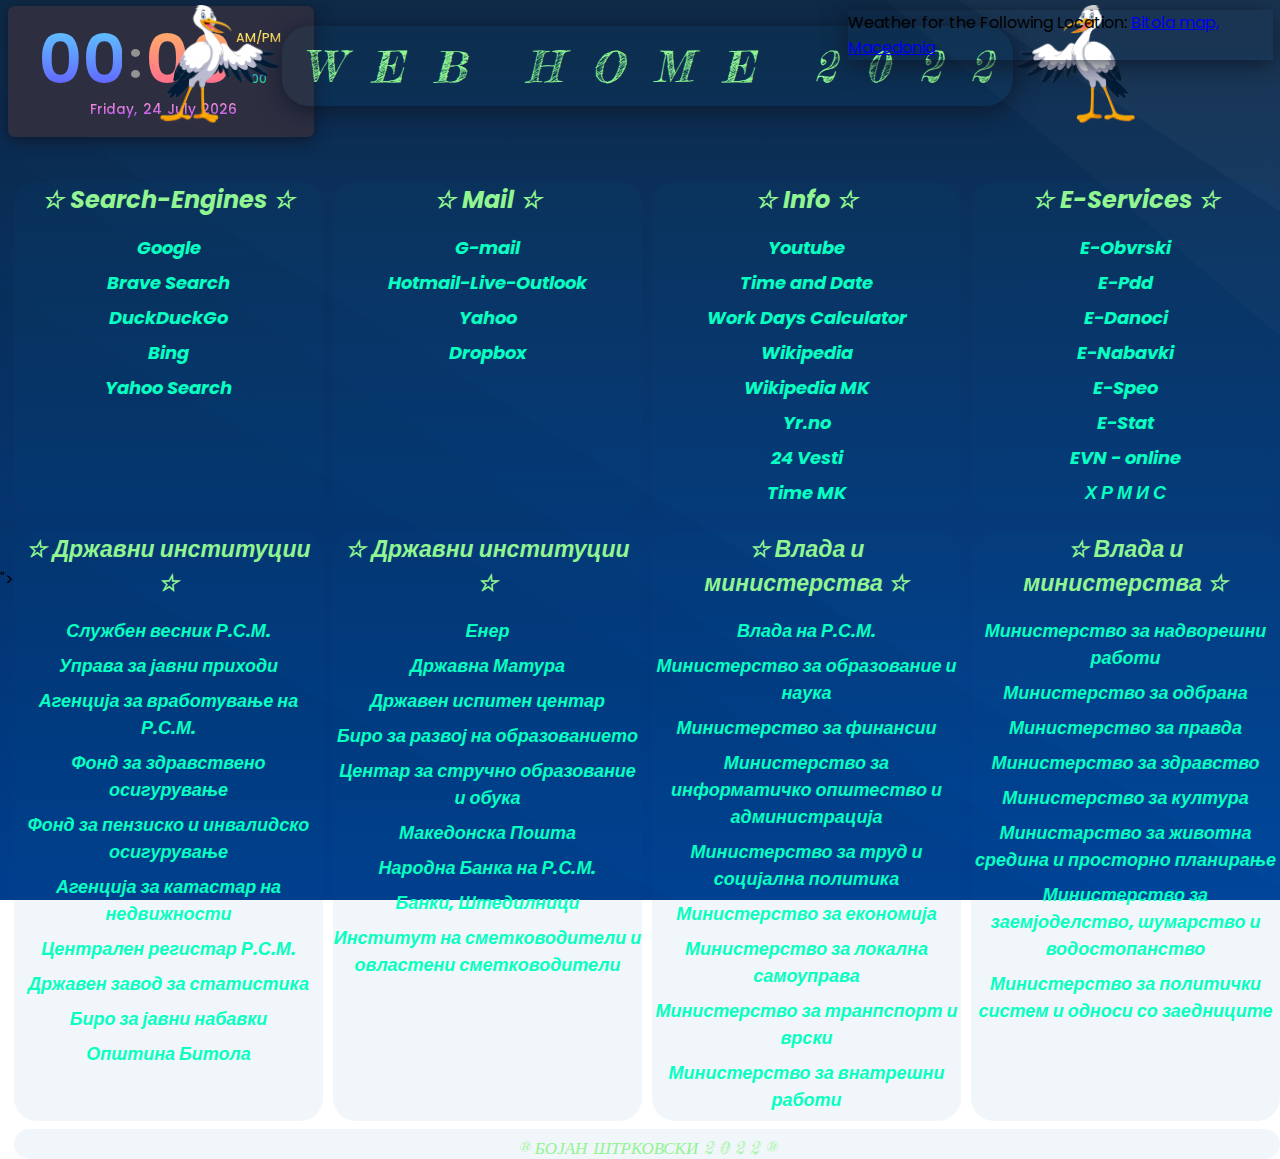
<file: index.html>
<!DOCTYPE html>
<html lang="en" dir="ltr">
<head>
    <link rel="stylesheet" href="css/main.css">
    <link rel="stylesheet" href="css/header.css">
    <meta charset="UTF-8">
    <meta http-equiv="X-UA-Compatible" content="IE=edge">
    <meta name="viewport" content="width=device-width, initial-scale=0.8, maximum-scale=0.8, shrink-to-fit=yes">  
    ">
    <title>WebHome2022</title>
    <link rel="stylesheet" href="css/style.css">
  <link rel="stylesheet" href="https://unicons.iconscout.com/release/v4.0.0/css/line.css">
  <link rel="preconnect" href="https://fonts.googleapis.com">
<link rel="preconnect" href="https://fonts.gstatic.com" crossorigin>
<link href="https://fonts.googleapis.com/css2?family=Cinzel:wght@400;500;600&display=swap" rel="stylesheet">
<link href="https://fonts.googleapis.com/css2?family=Annie+Use+Your+Telescope&display=swap" rel="stylesheet">
<link href="https://fonts.googleapis.com/css2?family=Fredericka+the+Great&display=swap" rel="stylesheet">
<link href="https://fonts.googleapis.com/css2?family=Roboto:wght@300;400;500&display=swap" rel="stylesheet">
</head>
<body>
    <div class="top">
        <div class="clock">
                
            <div class="digital-clock">
                <i class="uil uil-ellipsis-v dot-menu-btn" id="active-menu"></i>
                <ul class="dot-menu" id="active-menu">
                  <li class="menu-item" id="active-menu">
                    <span class="clock-format-text" id="active-menu">24-hour format</span>
                    <div class="format-switch-btn" id="active-menu" data-format="12"></div>
                  </li>
                </ul>
              <div class="time">
                  <span class="hours">00</span>
                  <span class="dots">:</span>
                  <span class="minutes">00</span>
                <div class="right-side">
              <span class="period">AM/PM</span>
              <span class="seconds">00</span>
                </div>
              </div>
              <div class="calendar">
                <span class="day-name">Day</span>,
                <span class="day-number">00</span>
                <span class="month-name">Month</span>
                <span class="year">0000</span>
              </div>
              </div>
              
              <script>
              //Javascript for switch clock format
              const formatSwitchBtn = document.querySelector(".format-switch-btn");
              
              formatSwitchBtn.addEventListener("click", () => {
              formatSwitchBtn.classList.toggle("active");
              
              var formatValue = formatSwitchBtn.getAttribute("data-format");
              
              if(formatValue === "12") {
                formatSwitchBtn.setAttribute("data-format", "24");
              }
              else {
                formatSwitchBtn.setAttribute("data-format", "12");
              }
              });
              
              //Get current time in javascript
              function clock() {
                var today = new Date();
              
                var hours = today.getHours();
                var minutes = today.getMinutes();
                var seconds = today.getSeconds();
                let period = "AM";
              
                //Set the time period(AM/PM)
                if(hours >= 12) {
                  period = "PM";
                }
              
                //Set the 12-hour clock format
                var formatValue = formatSwitchBtn.getAttribute("data-format");
              
                if(formatValue === "12") {
                  hours= hours > 12 ? hours % 12 : hours;
                }
                
              
                //Add the 0 for the values lower than 10
                if(hours < 10) {
                  hours = "0" + hours;
                }
              
                if(minutes < 10) {
                  minutes = "0" + minutes;
                }
              
                if(seconds < 10) {
                  seconds = "0" + seconds;
                }
              
              
                document.querySelector(".hours").innerHTML = hours;
                document.querySelector(".minutes").innerHTML = minutes;
                document.querySelector(".seconds").innerHTML = seconds;
                document.querySelector(".period").innerHTML = period;
              }
              var updateClock = setInterval(clock, 1000);
              
              //Get the date in javascript
              var today = new Date();
              const dayNumber = today.getDate();
              const year = today.getFullYear();
              const dayName = today.toLocaleString("default", {weekday: "long"});
              const monthName = today.toLocaleString("default", {month: "long"});
              
              document.querySelector(".month-name").innerHTML = monthName;
              document.querySelector(".day-name").innerHTML = dayName;
              document.querySelector(".day-number").innerHTML = dayNumber;
              document.querySelector(".year").innerHTML = year;
              
              // Javascript fo dot-menu toggle
              const dotmenuBtn = document.querySelector(".dot-menu-btn");
              const dotMenu = document.querySelector(".dot-menu");
              
              dotmenuBtn.addEventListener("click", () => {
              dotMenu.classList.toggle("active");
              });
              
              document.addEventListener("click", (e) => {
                if(e.target.id !== "active-menu"){
                  dotMenu.classList.remove("active");
                }
              });
              </script>
        </div>
        <div class="naslov">
            <div class="logo-l">
                <img src="images/Logo-L.png" alt="Logo-L" height="120" width="120">
            </div>
            <div class="name">
                W&nbsp; E&nbsp; B&nbsp;&nbsp;  &nbsp;H&nbsp; O&nbsp; M&nbsp; E&nbsp;&nbsp;  &nbsp;2&nbsp; 0&nbsp; 2&nbsp; 2
            </div>
            <div class="logo-r">
                <img src="images/Logo-R.png" alt="Logo-R" height="120" width="120">
            </div>
        <div class="weather">
          <div id="ww_ca151b0172ef6" v='1.20' loc='id' a='{"t":"horizontal","lang":"en","ids":["wl11995"],"cl_bkg":"image","cl_font":"#FFFFFF","cl_cloud":"#FFFFFF","cl_persp":"#81D4FA","cl_sun":"#FFC107","cl_moon":"#FFC107","cl_thund":"#FF5722","sl_sot":"celsius","sl_ics":"one_a","font":"Arial","el_whr":3}'>Weather for the Following Location: <a href="https://2ua.org/mkd/bitola/map/" id="ww_ca151b0172ef6_u" target="_blank">Bitola map, Macedonia</a></div><script async src="https://srv1.weatherwidget.org/js/?id=ww_ca151b0172ef6"></script>          </div>
    </div>
    <div class="links">
        <main class="main"> <!--Main-content-start-->
            <div class="section-1"><!--section-1-start-->
                <div class="search-engines"><!--search-engines-start-->
                    <div class="h2">
                        <h2>&#9734; Search-Engines  &#9734;</h2>
                    </div>
                    <div class="google">
                        <a href="https://www.google.com/" target="_blank">Google</a>
                      </div>
                      <div class="brave">
                        <a href="https://search.brave.com/" target="_blank">Brave Search</a>
                      </div>
                      <div class="duckduckgo">
                        <a href="https://duckduckgo.com/" target="_blank">DuckDuckGo</a>
                      </div>
                      <div class="bing">
                        <a href="https://www.bing.com/">Bing</a>
                      </div>
                      <div class="yahoo-s">
                        <a href="https://search.yahoo.com/" target="_blank">Yahoo Search</a>
                      </div>
                </div><!--search-engines-end-->
            
                <div class="e-mail"><!--e-mail-start-->
                <div class="h2">
                    <h2>&#9734; Mail &#9734;</h2>
                </div>
                    <div class="g-mail">
                        <a href="https://mail.google.com/" target="_blank">G-mail
                    </div>
                    <div class="outlook">
                        <a href="https://outlook.live.com/" target="_blank">Hotmail-Live-Outlook</a>
                    </div>
                    <div class="yahoo-m">
                        <a href="https://login.yahoo.com/" target="_blank">Yahoo</a>
                    </div>
                    <div class="yahoo-m">
                        <a href="https://www.dropbox.com/login" target="_blank">Dropbox</a>
                    </div>

                </div><!--e-mail-end-->
            
                <div class="info"><!--info-start-->
                    <div class="h2">
                        <h2>&#9734; Info &#9734;</h2>
                    </div>
                        <div class="youtube">
                            <a href="https://www.youtube.com/" target="_blank">Youtube</a>
                        </div>
                        <div class="time-date">
                            <a href="https://www.timeanddate.com/" target="_blank">Time and Date</a>
                        </div>
                        <div class="work-days-calculator">
                            <a href="https://www.timeanddate.com/date/workdays.html" target="_blank">Work Days Calculator</a>
                        </div>
                        <div class="wikipedia">
                            <a href="https://en.wikipedia.org/" target="_blank">Wikipedia</a>
                        </div>
                        <div class="wikipedia-mk">
                            <a href="https://mk.wikipedia.org/" target="_blank">Wikipedia MK</a>
                        </div>
                        <div class="yrno">
                            <a href="https://www.yr.no/en/forecast/daily-table/2-792578/North%20Macedonia/Bitola/Bitola" target="_blank">Yr.no</a>
                        </div>
                        <div class="vesti24">
                            <a href="https://24.mk/" target="_blank">24 Vesti</a>
                        </div>
                        <div class="timemk">
                            <a href="https://time.mk/" target="_blank">Time MK</a>
                        </div>
                </div><!--info-end-->
                <div class="e-apps"><!--e-apps-start-->
                    <div class="h2">
                        <h2>&#9734; E-Services &#9734;</h2>
                    </div>
                        <div class="e-obvrski">
                            <a href="https://e-trezor.finance.gov.mk/" target="_blank">E-Obvrski</a>
                        </div>
                        <div class="e-pdd">
                            <a href="https://e-pdd.ujp.gov.mk/" target="_blank">E-Pdd</a>
                        </div>
                        <div class="e-danoci">
                            <a href="https://etax-fl.ujp.gov.mk/" target="_blank">E-Danoci</a>
                        </div>
                        <div class="e-nabavki">
                            <a href="https://www.e-nabavki.gov.mk/" target="_blank">E-Nabavki</a>
                        </div>
                        <div class="e-speo">
                            <a href="https://peo.finance.gov.mk/" target="_blank">E-Speo</a>
                        </div>
                        <div class="e-stat">
                            <a href="https://estat.stat.gov.mk/" target="_blank">E-Stat</a>
                        </div>
                        <div class="EVN-online">
                            <a href="https://www.evnonline.mk" target="_blank">EVN - online</a>
                        </div>
                        <div class="hrmis">
                            <a href="https://hrm.gov.mk" target="_blank">Х Р М И С</a>
                        </div>
                </div><!--e-apps-end-->
            </div><!--section-1-end-->
            
            <div class="section-2"><!--section-2-start-->
            
                <div class="institucii-1"><!--institucii-1-start-->
                    <div class="h2">
                        <h2 class="h3">&#9734; Државни институции &#9734;</h2>
                    </div>
                    <div class="slvesnik">
                        <a href="https://slvesnik.com.mk/" target="_blank">Службен весник Р.С.М.</a>
                      </div>
                      <div class="ujp">
                        <a href="http://ujp.gov.mk/" target="_blank">Управа за јавни приходи</a>
                      </div>
                      <div class="avrsm">
                        <a href="https://av.gov.mk/" target="_blank">Агенција за вработување на Р.С.М.</a>
                      </div>
                      <div class="fzo">
                        <a href="https://fzo.org.mk/" target="_blank">Фонд за здравствено осигурување</a>
                      </div>
                      <div class="piom">
                        <a href="http://www.piom.com.mk/" target="_blank">Фонд за пензиско и инвалидско осигурување</a>
                      </div>
                      <div class="katastar">
                        <a href="https://www.katastar.gov.mk" target="_blank">Агенција за катастар на недвижности</a>
                      </div>
                      <div class="crm">
                        <a href="https://crm.com.mk/" target="_blank">Централен регистар Р.С.М.</a>
                      </div>
                      <div class="statmk">
                        <a href="https://www.stat.gov.mk/Default.aspx" target="_blank">Државен завод за статистика</a>
                      </div>
                      <div class="bjn">
                        <a href="https://www.bjn.gov.mk/" target="_blank">Биро за јавни набавки</a>
                      </div>
                      <div class="opstinabt">
                        <a href="https://www.bitola.gov.mk/" target="_blank">Општина Битола</a>
                      </div>
                </div><!--institucii-1-end-->
                <div class="institucii-2"><!--institucii-2-start-->
                    <div class="h2">
                        <h2 class="h3">&#9734; Државни институции &#9734;</h2>
                    </div>
                    <div class="ener">
                        <a href="https://ener.gov.mk/" target="_blank">Енер</a>
                      </div>
                      <div class="matura"><a href="http://www.matura.gov.mk/" target="_blank">Државна Матура</a>
                      </div>
                      <div class="dic">
                        <a href="https://dic.edu.mk/" target="_blank">Државен испитен центар</a>
                      </div>
                      <div class="bro">
                        <a href="https://www.bro.gov.mk/" target="_blank">Биро за развој на образованието</a>
                      </div>
                      <div class="csoo">
                        <a href="https://csoo.edu.mk/" target="_blank">Центар за стручно образование и обука</a>
                      </div>
                      <div class="posta">
                        <a href="https://www.posta.com.mk/" target="_blank">Македонска Пошта</a>
                      </div>
                      <div class="nbrm">
                        <a href="https://www.nbrm.mk/" target="_blank">Народна Банка на Р.С.М.</a>
                      </div>
                      <div class="nbrm-2">
                        <a href="banki.html" target="_blank">Банки, Штедилници</a>
                      </div>
                      <div class="isos">
                        <a href="https://isos.com.mk/" target="_blank">Институт на сметководители и овластени сметководители</a>
                      </div>
                </div><!--Institucii-2-end-->
                <div class="vlada-1"><!--vlada-1-start-->
                    <div class="h2">
                        <h2 class="h3">&#9734; Влада и министерства &#9734;</h2>
                    </div>
                    <div class="vlada">
                        <a href="https://www.vlada.mk/" target="_blank">Влада на Р.С.М.</a>
                    </div>
                    <div class="mon">
                        <a href="https://www.mon.gov.mk/" target="_blank">Министерство за образование и наука</a>
                      </div>
                      <div class="finansii">
                        <a href="https://www.finance.gov.mk/" target="_blank">Министерство за финансии</a>
                      </div>
                      <div class="mioa">
                        <a href="https://www.mioa.gov.mk/" target="_blank">Министерство за информатичко општество и администрација</a>
                      </div>
                      <div class="mtsp">
                        <a href="https://www.mtsp.gov.mk/" target="_blank">Министерство за труд и социјална политика</a>
                      </div>
                      <div class="ekonomija">
                        <a href="https://www.economy.gov.mk/" target="_blank">Министерство за економија</a>
                      </div>
                      <div class="lokalna">
                        <a href="http://www.mls.gov.mk/" target="_blank">Министерство за локална самоуправа</a>
                      </div>
                      <div class="transport">
                        <a href="http://www.mtc.gov.mk/" target="_blank">Министерство за транпспорт и врски</a>
                      </div>
                      <div class="mvr">
                        <a href="https://www.vlada.mk/MVR" target="_blank">Министерство за внатрешни работи</a>
                      </div>
                </div><!--vlada-1-end-->
                <div class="vlada-2"><!--vlada-2-start-->
                    <div class="h2">
                        <h2 class="h3">&#9734; Влада и министерства &#9734;</h2>
                    </div> 
                    <div class="mnr">
                        <a href="http://www.mfa.gov.mk/" target="_blank">Министерство за надворешни работи</a>
                    </div>
                    <div class="odbrana">
                        <a href="http://www.mod.gov.mk/" target="_blank">Министерство за одбрана</a>
                      </div>
                      <div class="pravda">
                        <a href="http://www.pravda.gov.mk/" target="_blank">Министерство за правда</a>
                      </div>
                      <div class="zdravstvo">
                        <a href="http://www.zdravstvo.gov.mk/" target="_blank">Министерство за здравство</a>
                      </div>
                      <div class="kultura">
                        <a href="http://www.kultura.gov.mk/" target="_blank">Министерство за култура</a>
                      </div>
                      <div class="zspp">
                        <a href="http://www.moepp.gov.mk/" target="_blank">Министарство за животна средина и просторно планирање</a>
                      </div>
                      <div class="zsv">
                        <a href="http://www.mzsv.gov.mk/" target="_blank">Министерство за заемјоделство, шумарство и водостопанство</a>
                      </div>
                      <div class="ps-zaednici">
                        <a href="http://www.mpsoz.gov.mk/" target="_blank">Министерство за политички систем и односи со заедниците</a>
                      </div>
                </div><!--vlada-2-end-->
            </div><!--section-2-end-->
            <div class="footer"><!--fiiter-start-->
                      <div class="copyright">
                        &#174; БОЈАН ШТРКОВСКИ 2&nbsp;0&nbsp;2&nbsp;2 &#174;
                      </div>
                    
                    </div><!--footer-end-->
            </main> <!--Main-content-end-->
    </div>
    
    
</body>
</html>
</file>
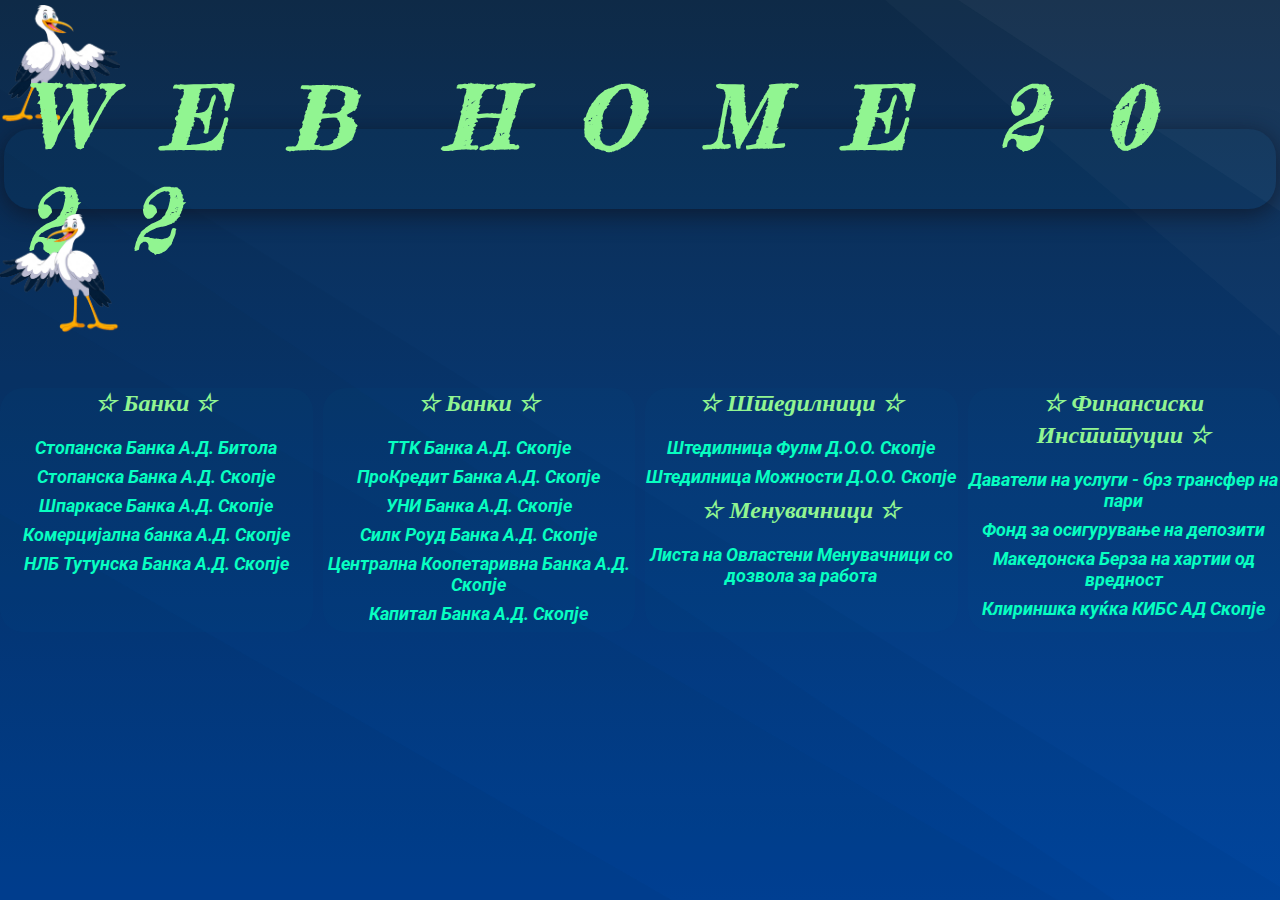
<file: banki.html>
<!DOCTYPE html>
<html lang="mk" dir="ltr">
<head>
    <meta charset="UTF-8">
    <meta http-equiv="X-UA-Compatible" content="IE=edge">
    <meta name="viewport" content="width=device-width, initial-scale=1.0,  maximum-scale=1.0,">  
    
    <title>
        WebHome2022
    </title>

<link rel="stylesheet" href="css/header.css">
<link rel="stylesheet" href="css/main.css">



<link rel="preconnect" href="https://fonts.googleapis.com">
<link rel="preconnect" href="https://fonts.gstatic.com" crossorigin>
<link href="https://fonts.googleapis.com/css2?family=Cinzel:wght@400;500;600&display=swap" rel="stylesheet">
<link href="https://fonts.googleapis.com/css2?family=Annie+Use+Your+Telescope&display=swap" rel="stylesheet">
<link href="https://fonts.googleapis.com/css2?family=Fredericka+the+Great&display=swap" rel="stylesheet">
<link href="https://fonts.googleapis.com/css2?family=Roboto:wght@300;400;500&display=swap" rel="stylesheet">
</head>
<body class="body">
    
<header class="title"> <!--title-start-->

    <div class="logo-l" >
        <img src="images/Logo-L.png" alt="Logo-L" height="120" width="120">
    </div>

    <div class="name">
        <h1>
            W&nbsp; E&nbsp; B&nbsp;&nbsp;  H&nbsp; O&nbsp; M&nbsp; E&nbsp;&nbsp;  2&nbsp; 0&nbsp; 2&nbsp; 2
        </h1>
    </div>
    <div class="logo-r">
        <img src="images/Logo-R.png" alt="Logo-R" height="120" width="120">
    </div>
</header> <!--title-end-->

<main class="main"> <!--Main-content-start-->
<div class="section-1"><!--section-1-start-->
    <div class="banki"><!--banki-start-->
        <div class="h2">
            <h2>&#9734; Банки &#9734;</h2>
        </div>
        <div class="stbbt">
            <a href="https://www.stbbt.mk/" target="_blank">Стопанска Банка А.Д. Битола</a>
          </div>
          <div class="stbsk">
            <a href="http://www.stb.com.mk/" target="_blank">Стопанска Банка А.Д. Скопје</a>
          </div>
          <div class="sparkase">
            <a href="http://www.sparkasse.mk/" target="_blank">Шпаркасе Банка А.Д. Скопје</a>
          </div>
          <div class="kb">
            <a href="https://www.kb.mk/">Комерцијална банка А.Д. Скопје</a>
          </div>
          <div class="nlb">
            <a href="http://www.nlb.mk/" target="_blank">НЛБ Тутунска Банка А.Д. Скопје</a>
          </div>
    </div><!--banki-end-->
    <div class="banki-2"><!--banki-2-start-->
        <div class="h2">
            <h2>&#9734; Банки &#9734;</h2>
        </div>
        <div class="ttk">
            <a href="http://www.ttk.com.mk/" target="_blank">TTK Банка А.Д. Скопје</a>
        </div>
        <div class="pcb">
            <a href="https://www.pcb.mk/" target="_blank">ПроКредит Банка А.Д. Скопје</a>
        </div>
        <div class="unibank">
            <a href="https://www.unibank.mk/" target="_blank">УНИ Банка А.Д. Скопје</a>
        </div>
        <div class="silk">
            <a href="https://www.silkroadbank.com.mk//" target="_blank">Силк Роуд Банка А.Д. Скопје</a>
        </div>
        <div class="ckb">
            <a href="http://www.ccbank.mk/" target="_blank">Централна Коопетаривна Банка А.Д. Скопје</a>
        </div>
        <div class="kapital">
            <a href="https://www.capitalbank.com.mk/" target="_blank">Кaпитал Банка А.Д. Скопје</a>
        </div>
    </div><!--banki-2-end-->
    <div class="stedilnici"><!--stedilnici-start-->
        <div class="h2">
            <h2>&#9734; Штедилници &#9734;</h2>
        </div>
        <div class="fulm">
            <a href="http://www.fulm.com.mk//" target="_blank">Штедилница Фулм Д.О.О. Скопје</a>
        </div>
        <div class="moznosti">
            <a href="https://moznosti.com.mk/" target="_blank">Штедилница Можности Д.О.О. Скопје</a>
        </div>
        <div class="h2">
            <h2>&#9734; Менувачници &#9734;</h2>
        </div>
        <div class="menuvacnici">
            <a href="https://www.nbrm.mk/content/Supervizija_ovl_men_07_22.pdf" target="_blank">Листа на Овластени Менувачници со дозвола за работа</a>
        </div> 
    </div><!--stedilnici-end-->
    <div class="fin-ins"><!--fin-ins-start-->
        <div class="h2">
            <h2>&#9734; Финансиски Институции &#9734;</h2>
        </div>
        <div class="brz-transfer">
            <a href="https://www.nbrm.mk/content/Supervizija_BTP_07_22.pdf" target="_blank">Даватели на услуги - брз трансфер на пари</a>
        </div>
        <div class="depoziti">
            <a href="http://www.fodsk.org.mk/" target="_blank">Фонд за осигурување на депозити</a>
        </div>
        <div class="berza">
            <a href="http://www.mse.org.mk/" target="_blank">Македонска Берза на хартии од вредност</a>
        </div>
        <div class="kibs">
            <a href="http://www.kibs.com.mk//" target="_blank">Клириншка куќка КИБС АД Скопје</a>
        </div>
    </div><!--fin-ins-end-->
</div><!--section-1-end-->


<div class="section-2"><!--section-2-start-->
</div><!--section-2-end-->
</main> <!--Main-content-end-->

</body>
</html>
</file>
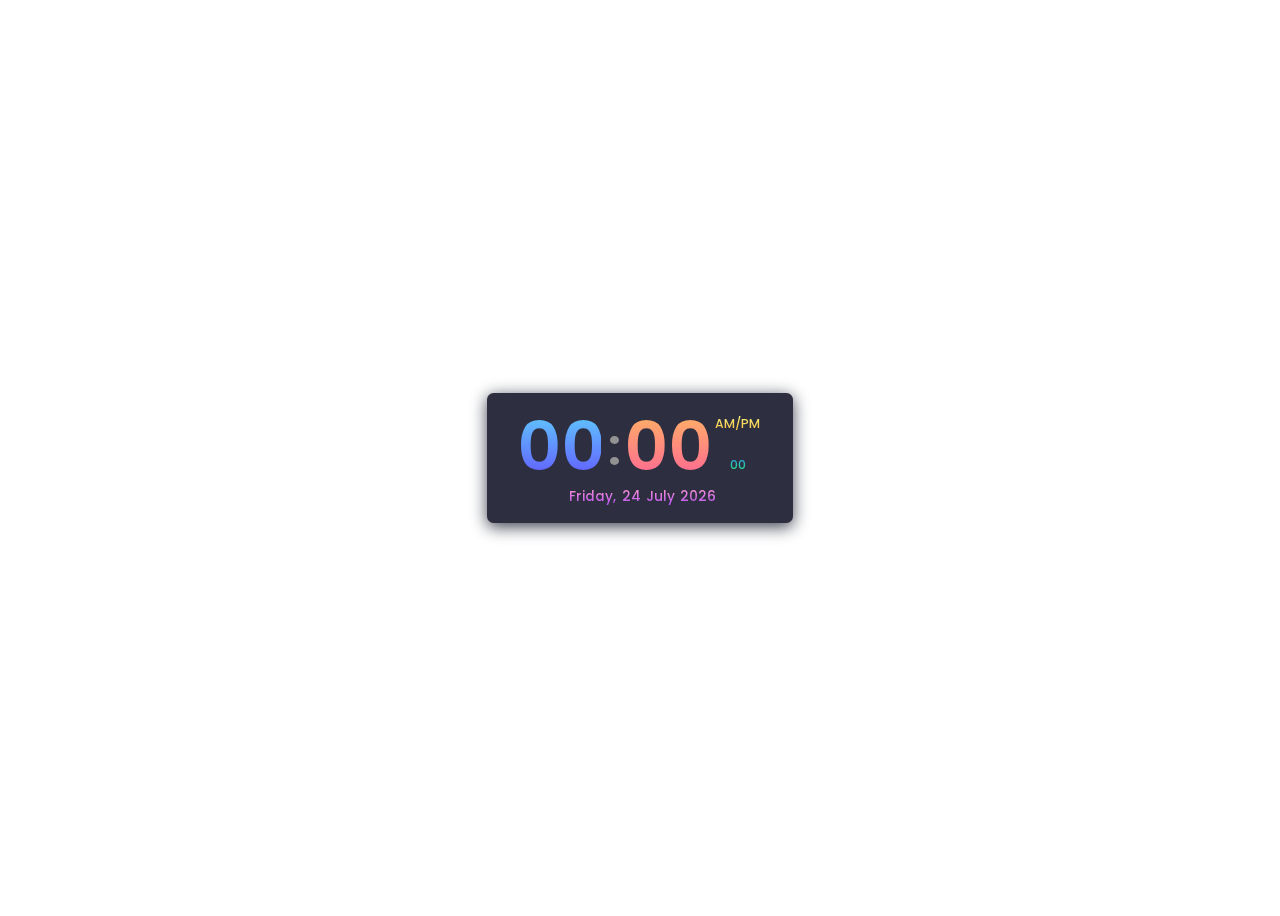
<file: digital-clock.html>
<!DOCTYPE html
<html lang="en" dir="ltr">
<head>
<meta charset="utf-8">
 <meta name="viewport" content="width=device-width, initial-scale=1.0">
  <title>Digital Clock Design | With 12-hour/24-hour format Switcher - Html, Css & Javascript</title>
  <link rel="stylesheet" href="css/style.css">
  <link rel="stylesheet" href="https://unicons.iconscout.com/release/v4.0.0/css/line.css">
</head>
<body>
<div class="digital-clock">
  <i class="uil uil-ellipsis-v dot-menu-btn" id="active-menu"></i>
  <ul class="dot-menu" id="active-menu">
    <li class="menu-item" id="active-menu">
      <span class="clock-format-text" id="active-menu">24-hour format</span>
      <div class="format-switch-btn" id="active-menu" data-format="12"></div>
    </li>
  </ul>
<div class="time">
	<span class="hours">00</span>
	<span class="dots">:</span>
	<span class="minutes">00</span>
  <div class="right-side">
<span class="period">AM/PM</span>
<span class="seconds">00</span>
  </div>
</div>
<div class="calendar">
  <span class="day-name">Day</span>,
  <span class="day-number">00</span>
  <span class="month-name">Month</span>
  <span class="year">0000</span>
</div>
</div>

<script>
//Javascript for switch clock format
const formatSwitchBtn = document.querySelector(".format-switch-btn");

formatSwitchBtn.addEventListener("click", () => {
formatSwitchBtn.classList.toggle("active");

var formatValue = formatSwitchBtn.getAttribute("data-format");

if(formatValue === "12") {
  formatSwitchBtn.setAttribute("data-format", "24");
}
else {
  formatSwitchBtn.setAttribute("data-format", "12");
}
});

//Get current time in javascript
function clock() {
  var today = new Date();

  var hours = today.getHours();
  var minutes = today.getMinutes();
  var seconds = today.getSeconds();
  let period = "AM";

  //Set the time period(AM/PM)
  if(hours >= 12) {
    period = "PM";
  }

  //Set the 12-hour clock format
  var formatValue = formatSwitchBtn.getAttribute("data-format");

  if(formatValue === "12") {
    hours= hours > 12 ? hours % 12 : hours;
  }
  

  //Add the 0 for the values lower than 10
  if(hours < 10) {
    hours = "0" + hours;
  }

  if(minutes < 10) {
    minutes = "0" + minutes;
  }

  if(seconds < 10) {
    seconds = "0" + seconds;
  }


  document.querySelector(".hours").innerHTML = hours;
  document.querySelector(".minutes").innerHTML = minutes;
  document.querySelector(".seconds").innerHTML = seconds;
  document.querySelector(".period").innerHTML = period;
}
var updateClock = setInterval(clock, 1000);

//Get the date in javascript
var today = new Date();
const dayNumber = today.getDate();
const year = today.getFullYear();
const dayName = today.toLocaleString("default", {weekday: "long"});
const monthName = today.toLocaleString("default", {month: "long"});

document.querySelector(".month-name").innerHTML = monthName;
document.querySelector(".day-name").innerHTML = dayName;
document.querySelector(".day-number").innerHTML = dayNumber;
document.querySelector(".year").innerHTML = year;

// Javascript fo dot-menu toggle
const dotmenuBtn = document.querySelector(".dot-menu-btn");
const dotMenu = document.querySelector(".dot-menu");

dotmenuBtn.addEventListener("click", () => {
dotMenu.classList.toggle("active");
});

document.addEventListener("click", (e) => {
  if(e.target.id !== "active-menu"){
    dotMenu.classList.remove("active");
  }
});
</script>
</body>

</html
</file>
<file: css/main.css>
.section-1 {
    display: flex;
    flex-direction: row;
    margin-bottom: 18px;
}

.search-engines,
.e-mail,
.info,
.e-apps,
.banki,
.banki-2,
.stedilnici,
.fin-ins {
    flex: 1;
}

.search-engines,
.info,
.banki,
.stedilnici {
    background-color: rgba(0, 106, 145, 0.06);
    border-radius: 23px;
}
.e-mail,
.e-apps,
.banki-2,
.fin-ins {
    background-color: rgba(0, 106, 145, 0.06);
    border-radius: 23px;
    
}

.h2 {
    text-align: center;
    font-family: 'Cinzel', serif;
    color:  rgb(145, 245, 145);
    font-weight: 600;
    font-style: italic;
    
}

h2 {
    margin: 0 6px 10px 6px;
    padding-bottom: 7px;
}

.google,.brave,.duckduckgo,
.bing,.yahoo-s,.g-mail,
.outlook,.yahoo-m,
.youtube,.time-date,
.work-days-calculator,
.wikipedia,.wikipedia-mk,
.yrno,.vesti24,.timemk,
.e-obvrski,.e-pdd,.e-danoci,
.e-nabavki,.e-speo,.e-stat,
.EVN-online,.hrmis,.stbbt,.stbsk,
.sparkase,.kb,.nlb,.ttk,.pcb,
.unibank,.silk,.ckb,.kapital,
.fulm,.moznosti,.menuvacnici {
    text-align: center;
    font-size: 18px;
    margin-bottom: 8px;
    font-family: 'Roboto', sans-serif;
    font-weight: bold;
    font-style: italic;
    color: #07ffc1;
}

.e-obvrski a:visited,.e-pdd a:visited,
.e-danoci a:visited,.e-nabavki a:visited,
.e-speo a:visited,.e-stat a:visited,
.EVN-online a:visited,.hrmis a:visited,
.youtube a:visited,.time-date a:visited,
.work-days-calculator a:visited,
.wikipedia a:visited,.wikipedia-mk a:visited,
.yrno a:visited,.vesti24 a:visited,
.timemk a:visited,.g-mail a:visited,
.outlook a:visited,.yahoo-m a:visited,
.google a:visited,.brave a:visited,
.duckduckgo a:visited,.bing a:visited,
.yahoo-s a:visited,.stbbt a:visited,
.stbsk a:visited,.sparkase a:visited,.kb a:visited,
.nlb a:visited,.ttk a:visited,.pcb a:visited,
.unibank a:visited,.silk a:visited,.ckb a:visited,
.kapital a:visited,.fulm a:visited,
.moznosti a:visited,.menuvacnici a:visited {
color: #07ffc1;
}
.e-obvrski a:link,.e-pdd a:link,
.e-danoci a:link,.e-nabavki a:link,
.e-speo a:link,.e-stat a:link,
.EVN-online a:link,.hrmis a:link,
.youtube a:link,.time-date a:link,
.work-days-calculator a:link,
.wikipedia a:link,.wikipedia-mk a:link,
.yrno a:link,.vesti24 a:link,.timemk a:link,
.g-mail a:link,.outlook a:link,.yahoo-m a:link,
.google a:link,.brave a:link,.duckduckgo a:link,
.bing a:link,.yahoo-s a:link,.stbbt a:link,
.stbsk a:link,.sparkase a:link,.kb a:link,
.nlb a:link,.ttk a:link,.pcb a:link,
.unibank a:link,.silk a:link,.ckb a:link,
.kapital a:link,.fulm a:link,.moznosti a:link,
.menuvacnici a:link {
    text-decoration: none;
    color: #07ffc1;
}
.e-obvrski a:focus,.e-pdd a:focus,
.e-danoci a:focus,.e-nabavki a:focus,
.e-speo a:focus,.e-stat a:focus,
.EVN-online a:focus,.hrmis a:focus,
.youtube a:focus,.time-date a:focus,
.work-days-calculator a:focus,
.wikipedia a:focus,.wikipedia-mk a:focus,
.yrno a:focus,.vesti24 a:focus,.timemk a:focus
.g-mail a:focus,.outlook a:focus,.yahoo-m a:focus,
.google a:focus,.brave a:focus,.duckduckgo a:focus,
.bing a:focus,.yahoo-s a:focus,.stbbt a:focus,
.stbsk a:focus,.sparkase a:focus,.kb a:focus,
.nlb a:focus,.ttk a:focus,.pcb a:focus,
.unibank a:focus,.silk a:focus,.ckb a:focus,
.kapital a:focus,.fulm a:focus,.moznosti a:focus,
.menuvacnici a:focus  {
    color: #07ffc1;
}

.e-obvrski a:hover,.e-pdd a:hover,
.e-danoci a:hover,.e-nabavki a:hover,
.e-speo a:hover,.e-stat a:hover,
.EVN-online a:hover,.hrmis a:hover,
.youtube a:hover,.time-date a:hover,
.work-days-calculator a:hover,
.wikipedia a:hover,.wikipedia-mk a:hover,
.yrno a:hover,.vesti24 a:hover,.timemk a:hover,
.g-mail a:hover,.outlook a:hover,.yahoo-m a:hover,
.google a:hover,.brave a:hover,.duckduckgo a:hover,
.bing a:hover,.yahoo-s a:hover,.stbbt a:hover,
.stbsk a:hover,.sparkase a:hover,.kb a:hover,
.nlb a:hover,.ttk a:hover,.pcb a:hover,.ckb a:hover,
.unibank a:hover,.silk a:hover,.kapital a:hover,
.fulm a:hover,.moznosti a:hover,.menuvacnici a:hover {
    background-color: #881544;
    color: #07ffc1;
}

.info,
.e-mail,
.search-engines,
.banki,
.banki-2,
.stedilnici {
    margin-right: 10px;
}

.section-2 {
    display: flex;
    flex-direction: row;
}

.institucii-1,
.institucii-2,
.vlada-1,.vlada-2 {
    background-color: rgba(0, 106, 145, 0.06);
    border-radius: 23px;
    flex: 1;
}

.institucii-1,
.institucii-2,
.vlada-1 {
    margin-right: 10px;
}

.h3 {
    font-size: 23px;
}

.slvesnik,.ujp,.avrsm,.fzo,
.piom,.katastar,.crm,.statmk,
.bjn,.opstinabt,.ener,.bro,
.csoo,.posta,.nbrm,.nbrm-2,
.isos,.dic,.matura,
.brz-transfer,.depoziti,
.berza,.kibs {
    text-align: center;
    font-size: 18px;
    margin-bottom: 8px;
    font-family: 'Roboto', sans-serif;
    font-weight: bold;
    font-style: italic;
    color: #07ffc1;
}


.slvesnik a:visited,.ujp a:visited,
.avrsm a:visited,.fzo a:visited,
.piom a:visited,.katastar a:visited,
.crm a:visited,.statmk a:visited,
.bjn a:visited,.opstinabt a:visited,
.ener a:visited,.bro a:visited,
.csoo a:visited,.posta a:visited,
.nbrm a:visited,.nbrm-2 a:visited,
.isos a:visited,.dic a:visited,
.matura a:visited,.vlada a:visited,
.mon a:visited,.finansii a:visited,
.mioa a:visited,.mtsp a:visited,
.ekonomija a:visited,.lokalna a:visited,
.transport a:visited,.mvr a:visited,
.mnr a:visited,.odbrana a:visited,
.pravda a:visited,.zdravstvo a:visited,
.kultura a:visited,.zspp a:visited,
.zsv a:visited,.ps-zaednici a:visited,
.brz-transfer a:visited,.depoziti a:visited,
.berza a:visited,.kibs a:visited {
    color: #07ffc1;
}


.slvesnik a:focus,.ujp a:focus,
.avrsm a:focus,.fzo a:focus,
.piom a:focus,.katastar a:focus,
.crm a:focus,.statmk a:focus,
.bjn a:focus,.opstinabt a:focus,
.ener a:focus,.bro a:focus,
.csoo a:focus,.posta a:focus,
.nbrm a:focus,.nbrm-2 a:focus,
.isos a:focus,.dic a:focus,
.matura a:focus,.vlada a:focus,
.mon a:focus,.finansii a:focus,
.mioa a:focus,.mtsp a:focus,
.ekonomija a:focus,.lokalna a:focus,
.transport a:focus,.mvr a:focus,
.mnr a:focus,.odbrana a:focus,
.pravda a:focus,.zdravstvo a:focus
.kultura a:focus,.zspp a:focus,
.zsv a:focus,.ps-zaednici a:focus,
.brz-transfer a:focus,.depoziti a:focus,
.berza a:focus,.kibs a:focus {
    color: #07ffc1;
}

.slvesnik a:link,.ujp a:link,
.avrsm a:link,.fzo a:link,
.piom a:link,.katastar a:link,
.crm a:link,.statmk a:link,
.bjn a:link,.opstinabt a:link,
.ener a:link,.bro a:link,
.csoo a:link,.posta a:link,
.nbrm a:link,.nbrm-2 a:link,
.isos a:link,.dic a:link,
.matura a:link,.vlada a:link,
.mon a:link,.finansii a:link,
.mioa a:link,.mtsp a:link,
.ekonomija a:link,.lokalna a:link,
.transport a:link,.mvr a:link,
.mnr a:link,.odbrana a:link,
.pravda a:link,.zdravstvo a:link,
.kultura a:link,.zspp a:link,
.zsv a:link,.ps-zaednici a:link,
.brz-transfer a:link,.depoziti a:link,
.berza a:link,.kibs a:link  {
    color: #07ffc1;
    text-decoration: none;
}

.slvesnik a:hover,.ujp a:hover,
.avrsm a:hover,.fzo a:hover,
.piom a:hover,.katastar a:hover,
.crm a:hover,.statmk a:hover,
.bjn a:hover,.opstinabt a:hover,
.ener a:hover,.bro a:hover,
.csoo a:hover,.posta a:hover,
.nbrm a:hover,.nbrm-2 a:hover,
.isos a:hover,.dic a:hover,
.matura a:hover,.vlada a:hover,
.mon a:hover,.finansii a:hover,
.mioa a:hover,.mtsp a:hover,
.ekonomija a:hover,.lokalna a:hover,
.transport a:hover,.mvr a:hover,
.mnr a:hover,.odbrana a:hover,
.pravda a:hover,.zdravstvo a:hover,
.kultura a:hover,.zspp a:hover,
.zsv a:hover,.ps-zaednici a:hover,
.brz-transfer a:hover,.depoziti a:hover,
.berza a:hover,.kibs a:hover {
    background-color: #881544;
    color: #07ffc1;
}

.vlada,.mon,.finansii,.mioa,
.mtsp,.ekonomija,.lokalna,
.transport,.mvr,.mnr,.odbrana,
.pravda,.zdravstvo,.kultura,
.zspp,.zsv,.ps-zaednici {
    text-align: center;
    font-size: 18px;
    margin-bottom: 8px;
    font-family: 'Roboto', sans-serif;
    font-weight: bold;
    font-style: italic;
    color: #07ffc1;
}
</file>
<file: css/header.css>
* {
    margin: 0;
    padding: 0;
}

body {
    background-image:url("../images/bg/Shiny Overlay.svg"); 
    background-repeat: no-repeat; 
    background-attachment: fixed; 
    background-size:cover;
}



.clock {
width: 250px;
position: absolute;
top: 0;
left: 0;
margin-top: 6px;
margin-left: 36px;
display: flex;
justify-content: center;
align-items: center;
flex-direction: column;
}


.name{
    display: flex;
    align-items: center;
    justify-content: center;
    height: 80px;
    font-family: 'Fredericka the Great', cursive;
    background-color: rgba(0, 106, 145, 0.06);
    box-shadow: 0 5px 25px rgba(14, 21, 37, 0.8);
    border-radius: 27px;
    color: rgb(145, 245, 145);
    font-size: 42px;
    padding-left: 22px;
    padding-right: 22px;
    font-style: italic;
    font-weight: 250;
    margin-left: 4px;
    margin-right: 4px;
    
}

.logo-l,.logo-r {
    margin-top: 5px;
}



.weather {
    display: flex;
    justify-content: center;
    align-items: center;
    flex-direction: column;
    box-shadow: 0 5px 25px rgba(14, 21, 37, 0.8);
    width: 425px;
    position: absolute;
    top: 0;
    right: 0;
    margin-top: 10px;   
    margin-right: 7px;
}

.naslov {
    display: flex;
    flex-direction: row;
    justify-content: center;
    align-items: center;
    position: relative;
    top: 0; 
}

.main {
    margin-top: 50px;
}

.copyright {
    font-family: 'Fredericka the Great', cursive;
    background-color: rgba(0, 106, 145, 0.06);
    border-radius: 27px;
    color: rgb(145, 245, 145);
    font-size: 17px;
    font-weight: 500;
    font-style: italic;
    padding-top: 8px;
    display: flex;
    flex-direction: row;
    justify-content: center;
    margin-top: 8px;
}
</file>
<file: css/style.css>
@import url('https://fonts.googleapis.com/css2?family=Poppins:ital,wght@0,100;0,200;0,300;0,500;0,600;0,700;0,800;0,900;1,100;1,200;1,300;1,400;1,500;1,600;1,700;1,800;1,900&display=swap');

* {
  box-sizing: border-box;
  font-family: 'Poppins', sans-serif;
}

body {
  min-height: 100vh;
  display: flex;
  justify-content: center;
  align-items: center;
}

.digital-clock {
  zoom: 65%;
  position: relative;
  color: #fff;
  background: #2d2f41;
  width: 470px;
  padding: 20px 45px;
  box-shadow: 0 5px 25px rgba(14, 21, 37, 0.8);
  border-radius: 10px;
  display: flex;
  justify-content: center;
  align-items: center;
  flex-direction: column;
}

.time {
  position: relative;
  display: flex;
  justify-content: center;
  align-items: center;
}

.hours, .dots, .minutes {
  display: flex;
  justify-content: center;
  align-items: center;
  font-weight: 600;
  padding: 0 10px;
  line-height: 125px;
}

.hours, .minutes {
  font-size: 6.5em;
  width: 125px;
}

.dots {
  font-size: 5em;
  color: #929292;
}

.hours {
  background: -webkit-linear-gradient(90deg, #634dff, #5fd4ff); 
  -webkit-text-fill-color: transparent;
  -webkit-background-clip: text;

}

.minutes {
  background: -webkit-linear-gradient(90deg, #ff5e9a, #ffb960); 
  -webkit-text-fill-color: transparent;
  -webkit-background-clip: text;
}

.right-side {
  position: relative;
  display: flex;
  justify-content: center;
  align-items: center;
  flex-direction: column;
  margin-left: 10px;
}

.period, .seconds {
  font-size: 1.2em;
  font-weight: 500;
}

.period {
  transform: translateY(-20px);
  background: -webkit-linear-gradient(90deg, #f7b63f, #faf879); 
  -webkit-text-fill-color: transparent;
  -webkit-background-clip: text;
}

.seconds {
  transform: translateY(16px);
  background: -webkit-linear-gradient(90deg, #24ff6d, #2f93f1); 
  -webkit-text-fill-color: transparent;
  -webkit-background-clip: text;
}

.calendar {
  display: flex;
  justify-content: center;
  align-items: center;
  font-size: 1.3em;
  font-weight: 500;
  margin-bottom: 5px;
  background: -webkit-linear-gradient(90deg, #ae4af6, #ff98d1); 
  -webkit-text-fill-color: transparent;
  -webkit-background-clip: text;
}

.day-name, .day-number, .month-name, .year {
  margin-left: 8px;
}

.dot-menu-btn {
  position: absolute;
  top: 0;
  right: 0;
  margin: 10px;
  color: #efefef;
  font-size: 1.5em;
  cursor: pointer;
}

.dot-menu {
  z-index: 999;
  position: absolute;
  top: 7px;
  right: 5px;
  list-style: none;
  background: #353e54;
  padding: 10px 20px;
  border-radius: 5px;
  box-shadow: 0 5px 25px rgba(0, 0, 0, 0.5);
  visibility: hidden;
  opacity: 0;
  transition: 00.3s ease;
}

.dot-menu.active {
  visibility: visible;
  opacity: 1;
}

.menu-item {
  display: flex;
  align-items: center;
  justify-content: center;
}

.clock-format-text {
  color: #efefef;
  font-size: 0.9em; 
  margin-right: 20px;
}

.format-switch-btn {
  width: 35px;
  height: 15px;
  background: #485470;
  border-radius: 75px;
  box-shadow: inset 2px 2px 4px rgba(255, 255, 255, 0.1),
              inset -2px -2px 4px rgba(0, 0, 0, 0.2);
  cursor: pointer;
  display: flex;
  justify-content: center;
  align-items: center;
}

.format-switch-btn:before {
  content: '';
  position: absolute;
  width: 14px;
  height: 14px;
  background: #ff5e9a;
  border-radius: 50%;
  box-shadow: 0 5px 25px #ff5e9a;
  transform: translateX(-10px);
  transition: 0.3s ease;
  transition-property: background, transform;
}

.format-switch-btn.active:before {
  background: #0bff8d;
  box-shadow: 0 5px 25px #0bff8d;
  transform: translateX(10px);
}
</file>
